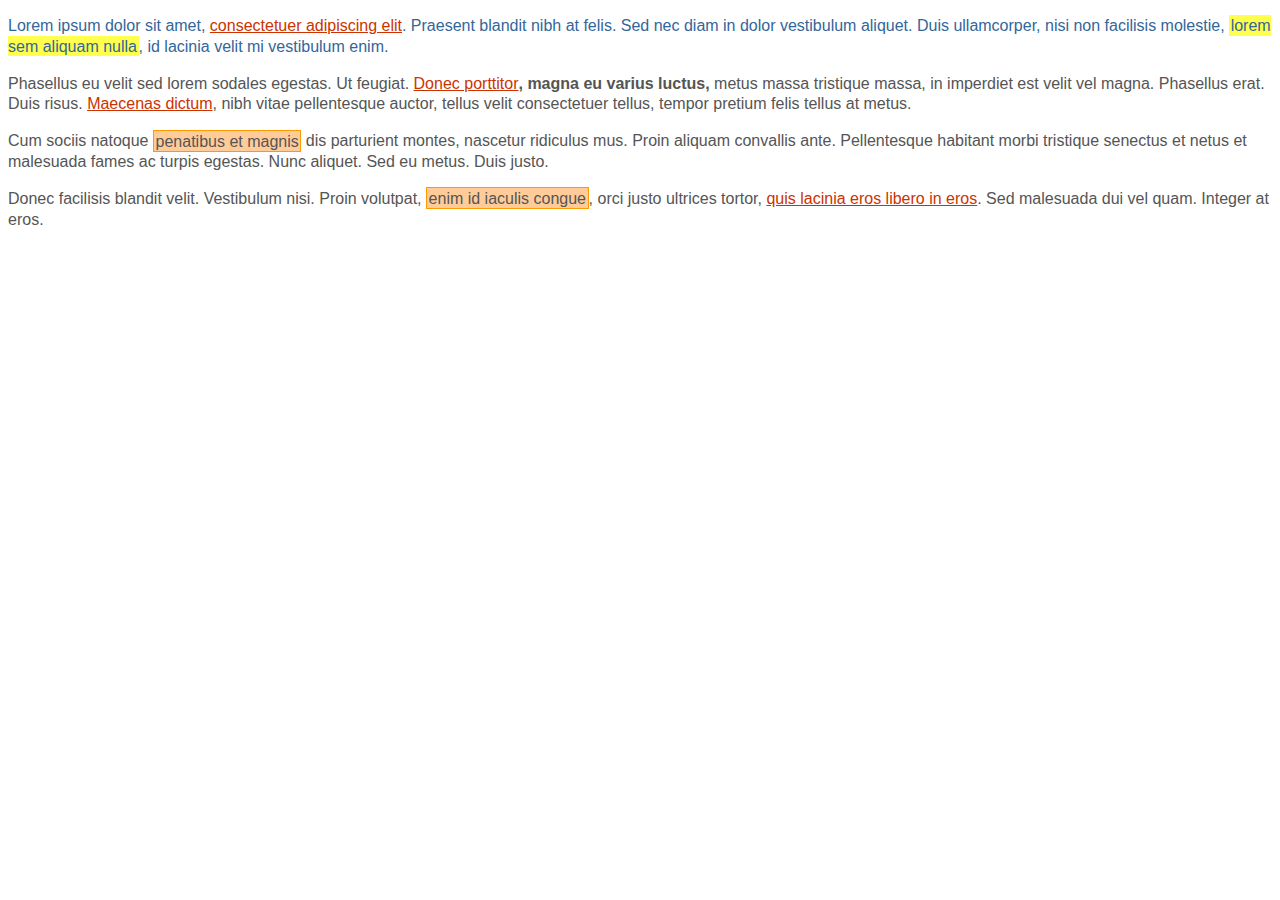
<file: Selectores.html>
<!DOCTYPE html>

<html lang="en">
<head>
<meta charset="utf-8"/><meta content="width=device-width, initial-scale=1" name="viewport"/>
<title>Ejercicio de selectores</title>
<style type="text/css">

        /* Todos los elementos de la página */
        * {
            font: 1em/1.3 Arial, Helvetica, sans-serif;
        }

        /* Todos los párrafos de la página */
        p {
            color: #555;
        }

        /* Párrafos dentro de un elemento con #primero */
        #primero p {
            color: #336699;
        }

        /* Todos los enlaces de la página */
        a {
            color: #CC3300;
        }

        /* Elementos "em" dentro de un elemento con #primero */
        #primero em {
            background: #ffff4d;
            padding: .1em;
        }

        /* Elementos "em" de clase "especial", en toda la página */
        em.especial {
            background: #FFCC99;
            border: 1px solid #FF9900;
            padding: .1em;
        }

        /* Elementos "span" dentro de un elemento con .normal */
        .normal span {
            font-weight: bold;
        }

    </style>
</head>
<body>
<div id="primero">
<p>Lorem ipsum dolor sit amet, <a href="#">consectetuer adipiscing elit</a>. Praesent blandit nibh at felis. Sed
            nec diam in dolor vestibulum aliquet. Duis ullamcorper, nisi non facilisis molestie, <em>lorem sem aliquam
                nulla</em>, id lacinia velit mi vestibulum enim.</p>
</div>
<div class="normal">
<p>Phasellus eu velit sed lorem sodales egestas. Ut feugiat. <span><a href="#">Donec porttitor</a>, magna eu
                varius luctus,</span> metus massa tristique massa, in imperdiet est velit vel magna. Phasellus erat.
            Duis risus. <a href="#">Maecenas dictum</a>, nibh vitae pellentesque auctor, tellus velit consectetuer
            tellus, tempor pretium felis tellus at metus.</p>
<p>Cum sociis natoque <em class="especial">penatibus et magnis</em> dis parturient montes, nascetur ridiculus
            mus. Proin aliquam convallis ante. Pellentesque habitant morbi tristique senectus et netus et malesuada
            fames ac turpis egestas. Nunc aliquet. Sed eu metus. Duis justo.</p>
<p>Donec facilisis blandit velit. Vestibulum nisi. Proin volutpat, <em class="especial">enim id iaculis
                congue</em>, orci justo ultrices tortor, <a href="#">quis lacinia eros libero in eros</a>. Sed malesuada
            dui vel quam. Integer at eros.</p>
</div>
</body>
</html>
</file>
